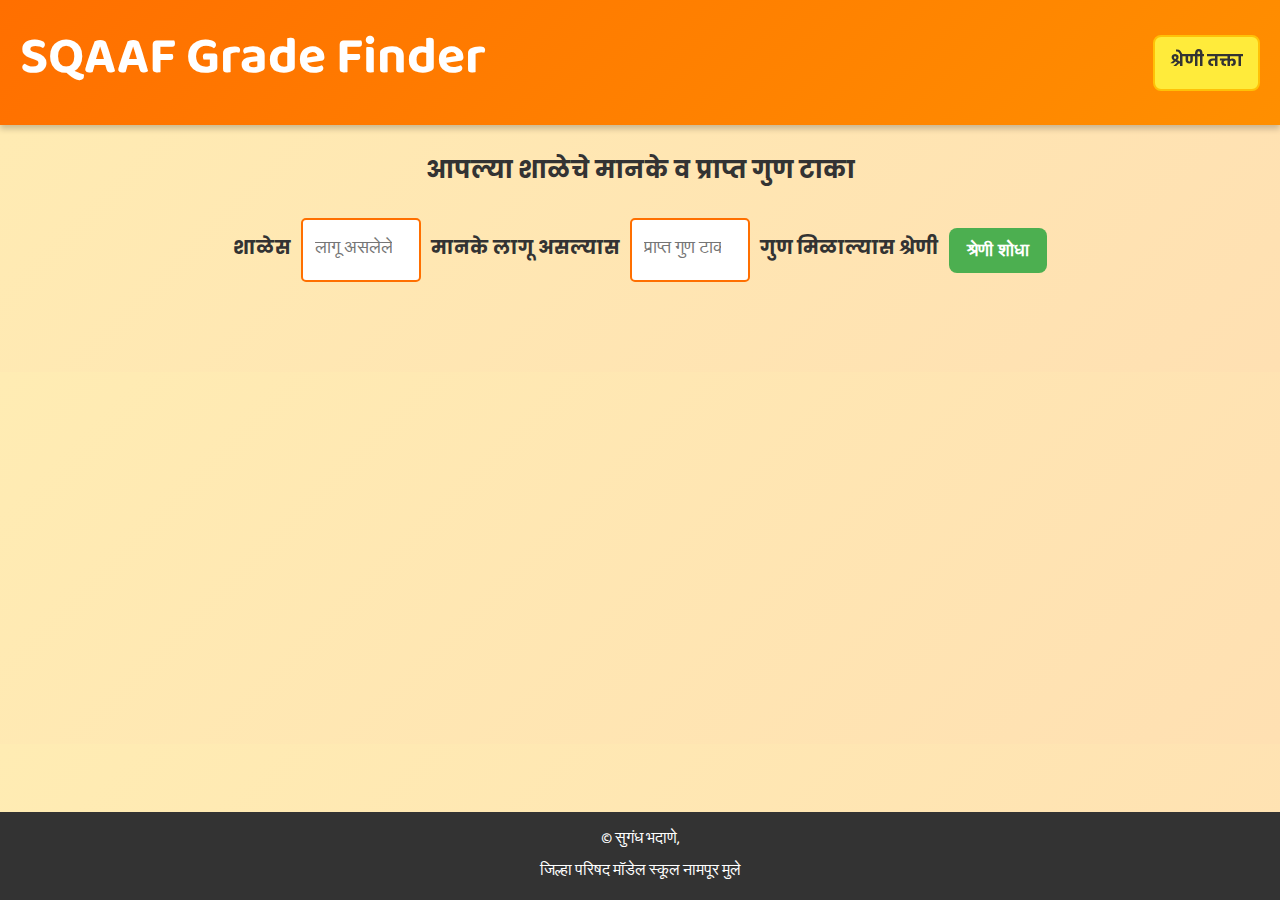
<file: newpage/new_page.html>
<!DOCTYPE html>
<html lang="en">
<head>
    <meta charset="UTF-8">
    <meta name="viewport" content="width=device-width, initial-scale=1.0">
    <title>SQAAF Grade Finder</title>
    <link rel="stylesheet" href="new_style.css">
</head>
<body>

    <header>
        <h1>SQAAF Grade Finder</h1>
        <a href="../index.html" class="header-btn">श्रेणी तक्ता</a>
    </header>

    <main>
        <h2>आपल्या शाळेचे मानके व प्राप्त गुण टाका</h2>
        <div class="input-container">
            <h3>शाळेस</h3>
            <input type="number" id="totalMarks" placeholder="लागू असलेले मानके संख्या (max 128)" max="128">
            <h3>मानके लागू असल्यास</h3>
            
            <input type="number" id="obtainedMarks" placeholder="प्राप्त गुण टाका">
            <h3>गुण मिळाल्यास श्रेणी</h3>
    
            <button onclick="findGrade()">श्रेणी शोधा</button>
        </div>
        
        <h2 id="gradeResult"></h2> <!-- Display the result here -->
    </main>
    

    <footer>
        © सुगंध भदाणे, <br>
        जिल्हा परिषद मॉडेल स्कूल नामपूर मुले
    </footer>

    <script src="new_script.js"></script>
</body>
</html>
</file>
<file: newpage/new_style.css>
/* Google Fonts */
@import url('https://fonts.googleapis.com/css2?family=Poppins:wght@300;400;600&family=Baloo+Bhaina+2:wght@400;600&display=swap');

* {
    margin: 0;
    padding: 0;
    box-sizing: border-box;
}

body {
    font-family: 'Baloo Bhaina 2', 'Poppins', sans-serif;
    background: linear-gradient(135deg, #ffecb3, #ffe0b2);
    color: #333;
    text-align: center;
    padding-top: 80px; /* Space for fixed header */
    padding-bottom: 50px; /* Space for fixed footer */
}

/* Fixed Header */
/* Fixed Header */
header {
    position: fixed;
    top: 0;
    left: 0;
    width: 100%;
    background: linear-gradient(135deg, #ff6f00, #ff8f00);
    color: white;
    padding: 10px;
    font-size: 26px;
    font-weight: 600;
    text-align: center;
    box-shadow: 0px 4px 6px rgba(0, 0, 0, 0.2);
    z-index: 1000;
    display: flex;
    justify-content: space-between;
    align-items: center;
    padding: 10px 20px;
}

/* Header Button */
.header-btn {
    background: #ffeb3b;
    color: #333;
    padding: 10px 15px;
    font-size: 16px;
    font-weight: bold;
    text-decoration: none;
    border-radius: 8px;
    border: 2px solid #ffc107;
    transition: 0.3s;
}

.header-btn:hover {
    background: #ffc107;
    border-color: #ff9800;
    transform: scale(1.05);
}

/* Main Content */
main {
    margin-top: 50px; /* Push content below the fixed header */
    padding: 20px;
}

/* Input Container - Flexbox for One-Line Layout */
.input-container {
    display: flex;
    align-items: center;
    justify-content: center;
    gap: 10px; /* Space between elements */
    flex-wrap: wrap; /* Prevents overflow issues on small screens */
    margin: 20px auto;
}

/* Input Fields */
.input-container input {
    padding: 12px;
    width: 120px; /* Adjust width */
    border: 2px solid #ff6f00;
    border-radius: 5px;
    font-size: 18px;
    text-align: center;
    outline: none;
    transition: 0.3s;
    font-family: 'Baloo Bhaina 2', sans-serif;
}

.input-container input:focus {
    border-color: #d84315;
}

/* Button */
.input-container button {
    padding: 12px 18px;
    font-size: 18px;
    background-color: #4CAF50;
    color: white;
    border: none;
    border-radius: 8px;
    cursor: pointer;
    transition: 0.3s;
    font-weight: bold;
}

.input-container button:hover {
    background-color: #45a049;
    transform: scale(1.05);
}

/* Responsive Table */
table {
    width: 85%;
    max-width: 900px;
    margin: 30px auto;
    border-collapse: collapse;
    background: white;
    box-shadow: 0px 4px 10px rgba(0, 0, 0, 0.2);
    border-radius: 10px;
    overflow: hidden;
}

th, td {
    border: 1px solid #ddd;
    padding: 14px;
    text-align: center;
    font-size: 18px;
}

th {
    background: #ff6f00;
    color: white;
    font-size: 20px;
}

tr:nth-child(even) {
    background: #fff3e0;
}

/* Fixed Footer */
footer {
    position: fixed;
    bottom: 0;
    left: 0;
    width: 100%;
    background: #333;
    color: white;
    text-align: center;
    padding: 12px;
    font-size: 16px;
    z-index: 1000;
    font-family: 'Baloo Bhaina 2', sans-serif;
}

/* Responsive Design */
@media (max-width: 768px) {
    body {
        padding-top: 70px;
        padding-bottom: 50px;
    }
    
    header {
        font-size: 13px;
        padding: 12px;
        height: 70px;
        flex-direction: row;
        align-items: left;
    }
    
    .header-btn {
        margin-top: 10px;
        font-size: 14px;
        padding: 8px 12px;
    }

    main {
        margin-top: 20px; /* Push content below the fixed header */
        padding: 20px;
    }

    input {
        width: 200px;
        font-size: 16px;
    }

    button {
        padding: 10px 15px;
        font-size: 16px;
    }

    table {
        width: 95%;
    }

    th, td {
        font-size: 16px;
        padding: 10px;
    }

    footer {
        font-size: 14px;
        padding: 10px;
    }
}
</file>
